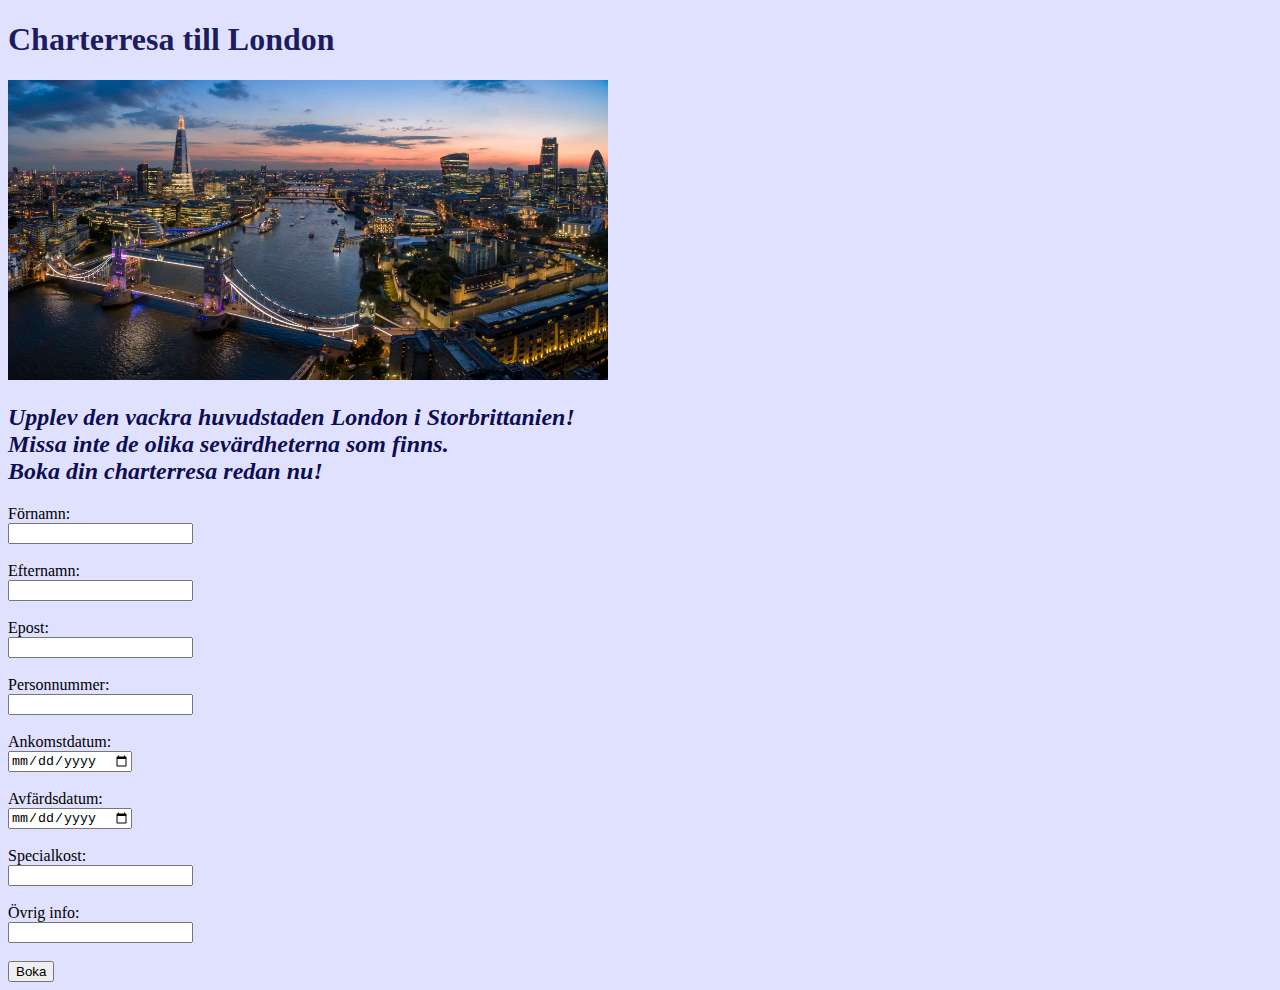
<file: Övningsuppgift 2/Uppgift 3 inloggningsformulär/index.html>
<!DOCTYPE html>
<html lang="en">
<head>
    <meta charset="UTF-8">
    <meta http-equiv="X-UA-Compatible" content="IE=edge">
    <meta name="viewport" content="width=device-width, initial-scale=1.0">
    <title>Document</title>
    <link rel="stylesheet" href="style.css">
</head>
<body>
    
    <h1> Charterresa till London </h1>

    <img src="London.jpeg">

    <h2> Upplev den vackra huvudstaden London i Storbrittanien!
        <br>
        Missa inte de olika sevärdheterna som finns.
        <br> 
        Boka din charterresa redan nu!
    </h2>


    <form>

        <lable for="Fnamn"> Förnamn:</lable> <br>
        <input type="text" id="fnamn" namn="fnamn"> <br>
        <br>
        <lable for="Enamn"> Efternamn:</lable> <br>
        <input type="text" id="enamn" namn="enamn"> <br>
        <br>
        <label for="email"> Epost: </label>
        <br>
        <input type="email" id="email" namn="email"> <br>
        <br>
        <label for="personnumr"> Personnummer:</label> <br>
        <input type="personnumr" id="personnumr" namn="personnumr"> <br>   
        <br>
        Ankomstdatum: 
        <br>
        <input type="date"> <br>
        <br>
        Avfärdsdatum:
        <br>
        <input type="date"> <br>
        <br>
        <label for="spec"> Specialkost: </label> <br>
        <input type="text" id="spec" namn="spec"> <br>
        <br>
        <label for="info"> Övrig info: </label> <br>
        <input type="text" id="info" namn="info"> <br>
        <br>
        <input type="submit" value="Boka">
    

    </form>


</body>
</html>
</file>
<file: Övningsuppgift 2/Uppgift 3 inloggningsformulär/style.css>
img{

    width: 600px;
    height: 300px;

    
}

h1{
    color: rgba(1, 1, 72, 0.874);
}

h2{
    color: rgba(1, 1, 72, 0.966);
    font-style: italic;
  
    
}

body{
    background-color: rgb(224, 224, 255);
}
</file>
